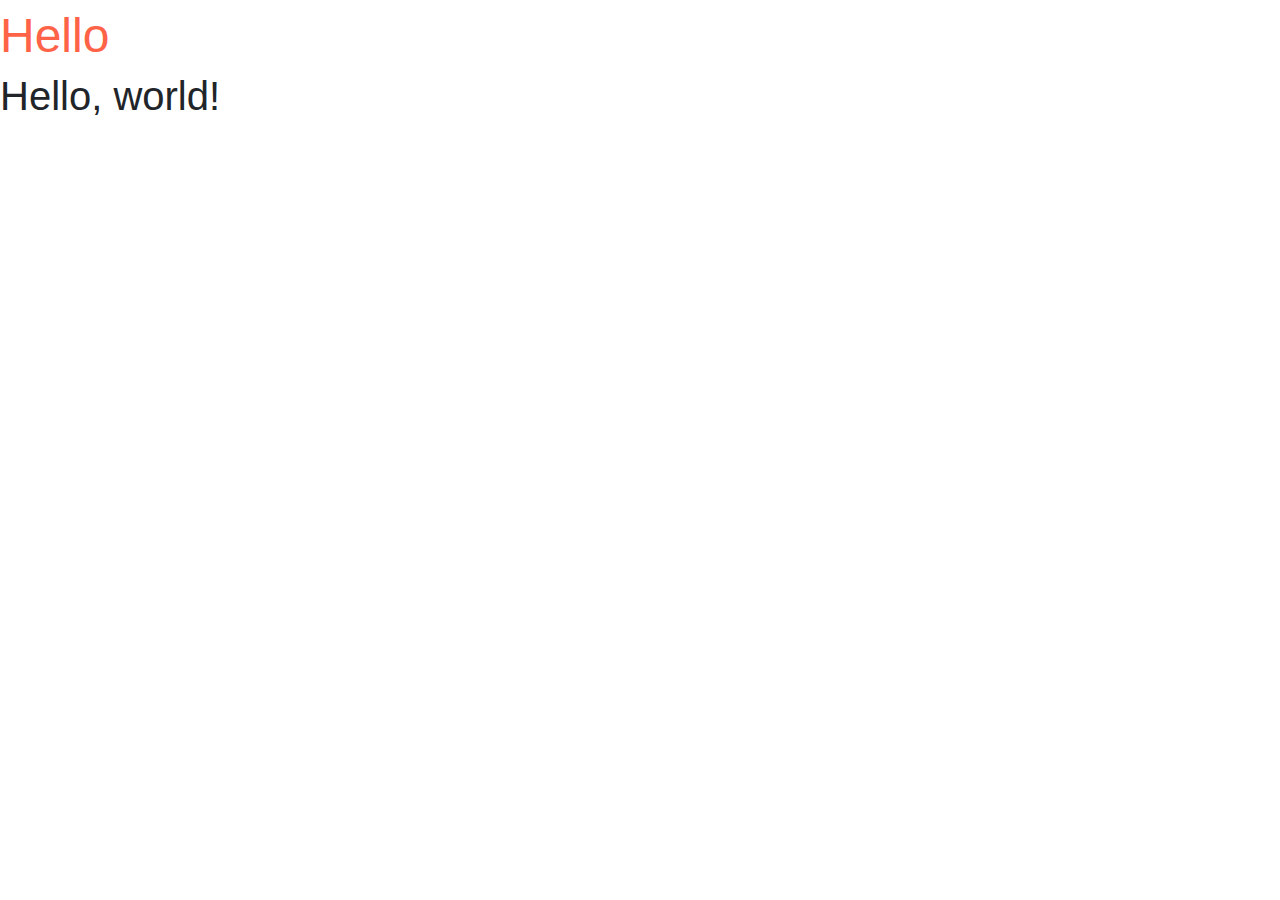
<file: TestBed/starterBootstrapTemplate.html>
<!doctype html>
<html lang="en">
  <head>
    <!-- Required meta tags -->
    <meta charset="utf-8">
    <meta name="viewport" content="width=device-width, initial-scale=1, shrink-to-fit=no">

    <!-- Bootstrap CSS -->
    <link rel="stylesheet" href="https://maxcdn.bootstrapcdn.com/bootstrap/4.0.0/css/bootstrap.min.css" integrity="sha384-Gn5384xqQ1aoWXA+058RXPxPg6fy4IWvTNh0E263XmFcJlSAwiGgFAW/dAiS6JXm" crossorigin="anonymous">
    <link rel="stylesheet" href="https://use.fontawesome.com/releases/v5.7.2/css/all.css" integrity="sha384-fnmOCqbTlWIlj8LyTjo7mOUStjsKC4pOpQbqyi7RrhN7udi9RwhKkMHpvLbHG9Sr" crossorigin="anonymous">
    <title>Hello, world!</title>
  </head>
  <body>
    
    <span style="font-size: 3em; color: Tomato;"><i class="fab fa-accessible-icon fa-4x"></i> Hello</span>
    <h1>Hello, world!</h1>

    <!-- Optional JavaScript -->
    <!-- jQuery first, then Popper.js, then Bootstrap JS -->
    <script src="https://code.jquery.com/jquery-3.3.1.min.js" integrity="sha256-FgpCb/KJQlLNfOu91ta32o/NMZxltwRo8QtmkMRdAu8=" crossorigin="anonymous"></script>
    <script src="https://cdnjs.cloudflare.com/ajax/libs/popper.js/1.12.9/umd/popper.min.js" integrity="sha384-ApNbgh9B+Y1QKtv3Rn7W3mgPxhU9K/ScQsAP7hUibX39j7fakFPskvXusvfa0b4Q" crossorigin="anonymous"></script>
    <script src="https://maxcdn.bootstrapcdn.com/bootstrap/4.0.0/js/bootstrap.min.js" integrity="sha384-JZR6Spejh4U02d8jOt6vLEHfe/JQGiRRSQQxSfFWpi1MquVdAyjUar5+76PVCmYl" crossorigin="anonymous"></script>
  </body>
</html>
</file>
